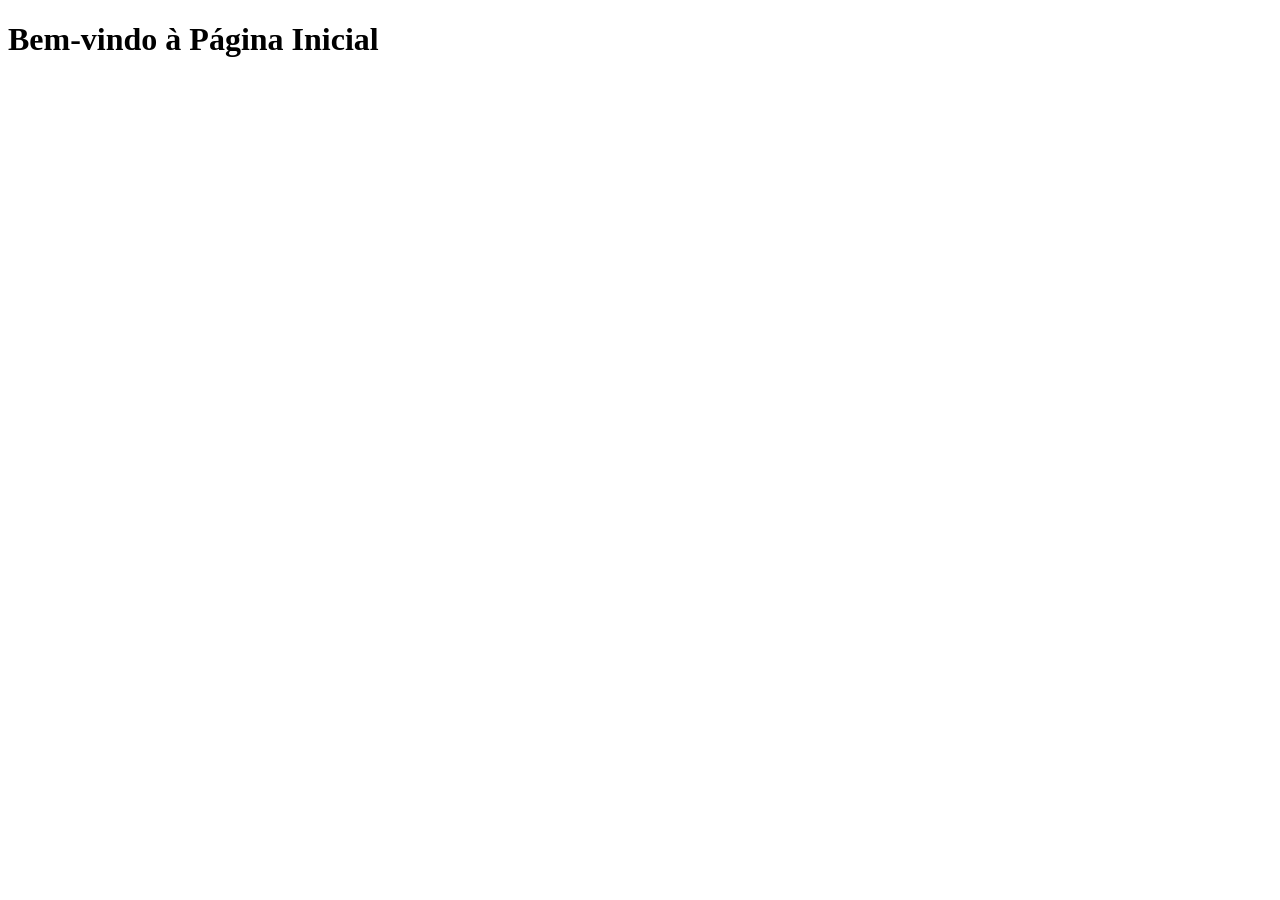
<file: src/templates/home.html>
<!DOCTYPE html>
<html lang="pt-BR">
<head>
    <meta charset="UTF-8">
    <meta name="viewport" content="width=device-width, initial-scale=1">
    <title>Página Inicial</title>
</head>
<body>
    <h1>Bem-vindo à Página Inicial</h1>
</body>
</html>
</file>
